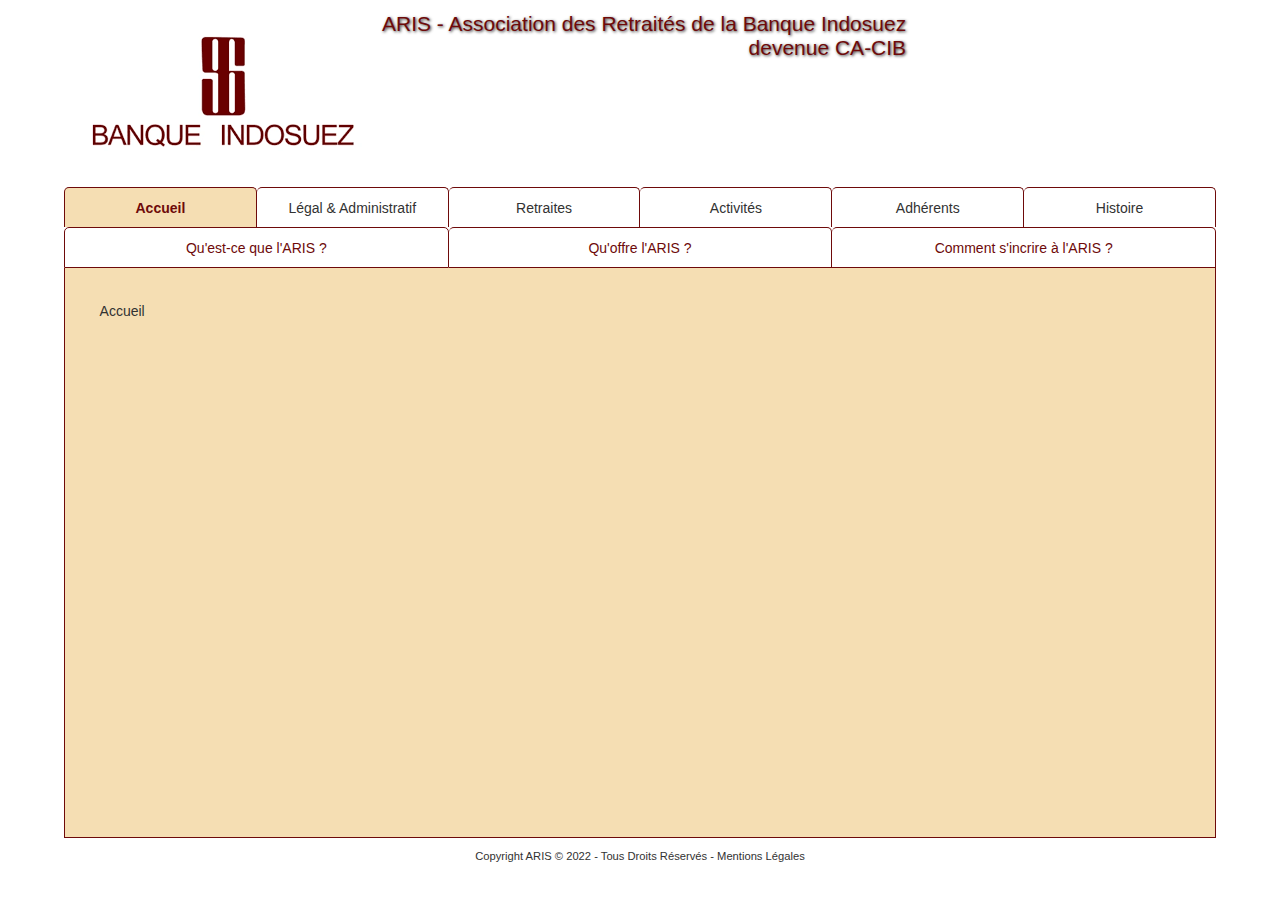
<file: templates/indexModel.html>
<!DOCTYPE html>
<html lang="en">
<head>
    <meta charset="UTF-8">
    <meta http-equiv="X-UA-Compatible" content="IE=edge">
    <meta name="viewport" content="width=device-width, initial-scale=1.0">
    <link rel="stylesheet" type="text/css" href="..\static\css\styleAris.css" />
    <title>Accueil</title>
</head>
<head>
    <style type="text/css">
        #nav1 a:nth-child(1) {
        /* border-bottom: none; */
        color: var(--indosuez-color);
        font-weight: bold;
        background-color: var(--wheat-color);
        }
    </style>
</head>
<body>
    <header>
        <div class="clsImage"><img id="imgBanqueIndosuez" src="..\static\img\BanqueIndosuez.png" alt="Banque Indosuez"/></div>
        <div class="clsLogo">ARIS - Association des Retraités de la Banque Indosuez<br/>devenue CA-CIB</div>
    </header>
    <main>
        <section id="sxnNavig">
            <nav id="nav1">
                <a href="/index" onClick="openSection();">Accueil</a>
                <a href="./legalesAdmin.html">Légal & Administratif</a>
                <a href="./retraites.html">Retraites</a>
                <a href="./activites.html">Activités</a>
                <a href="./adherents.html">Adhérents</a>
                <a href="./histoire.html">Histoire</a>
            </nav>
            <nav id="nav2">
                <a href="./objetAris.html">Qu'est-ce que l'ARIS ?</a>
                <a href="./offreAris.html">Qu'offre l'ARIS ?</a>
                <a href="inscriptionAris.html">Comment s'incrire à l'ARIS ?</a>
            </nav>
        </section>
        <section id="sxnContent" onClick="openSection();">
            Accueil
        </section>
    </main>
    <footer>
        <div class="divCopyright">Copyright ARIS © 2022 - Tous Droits Réservés - Mentions Légales</div>
    </footer>
    <!---->
    <script src="../static/jvs/script.js"></script>
</body>
</html>
</file>
